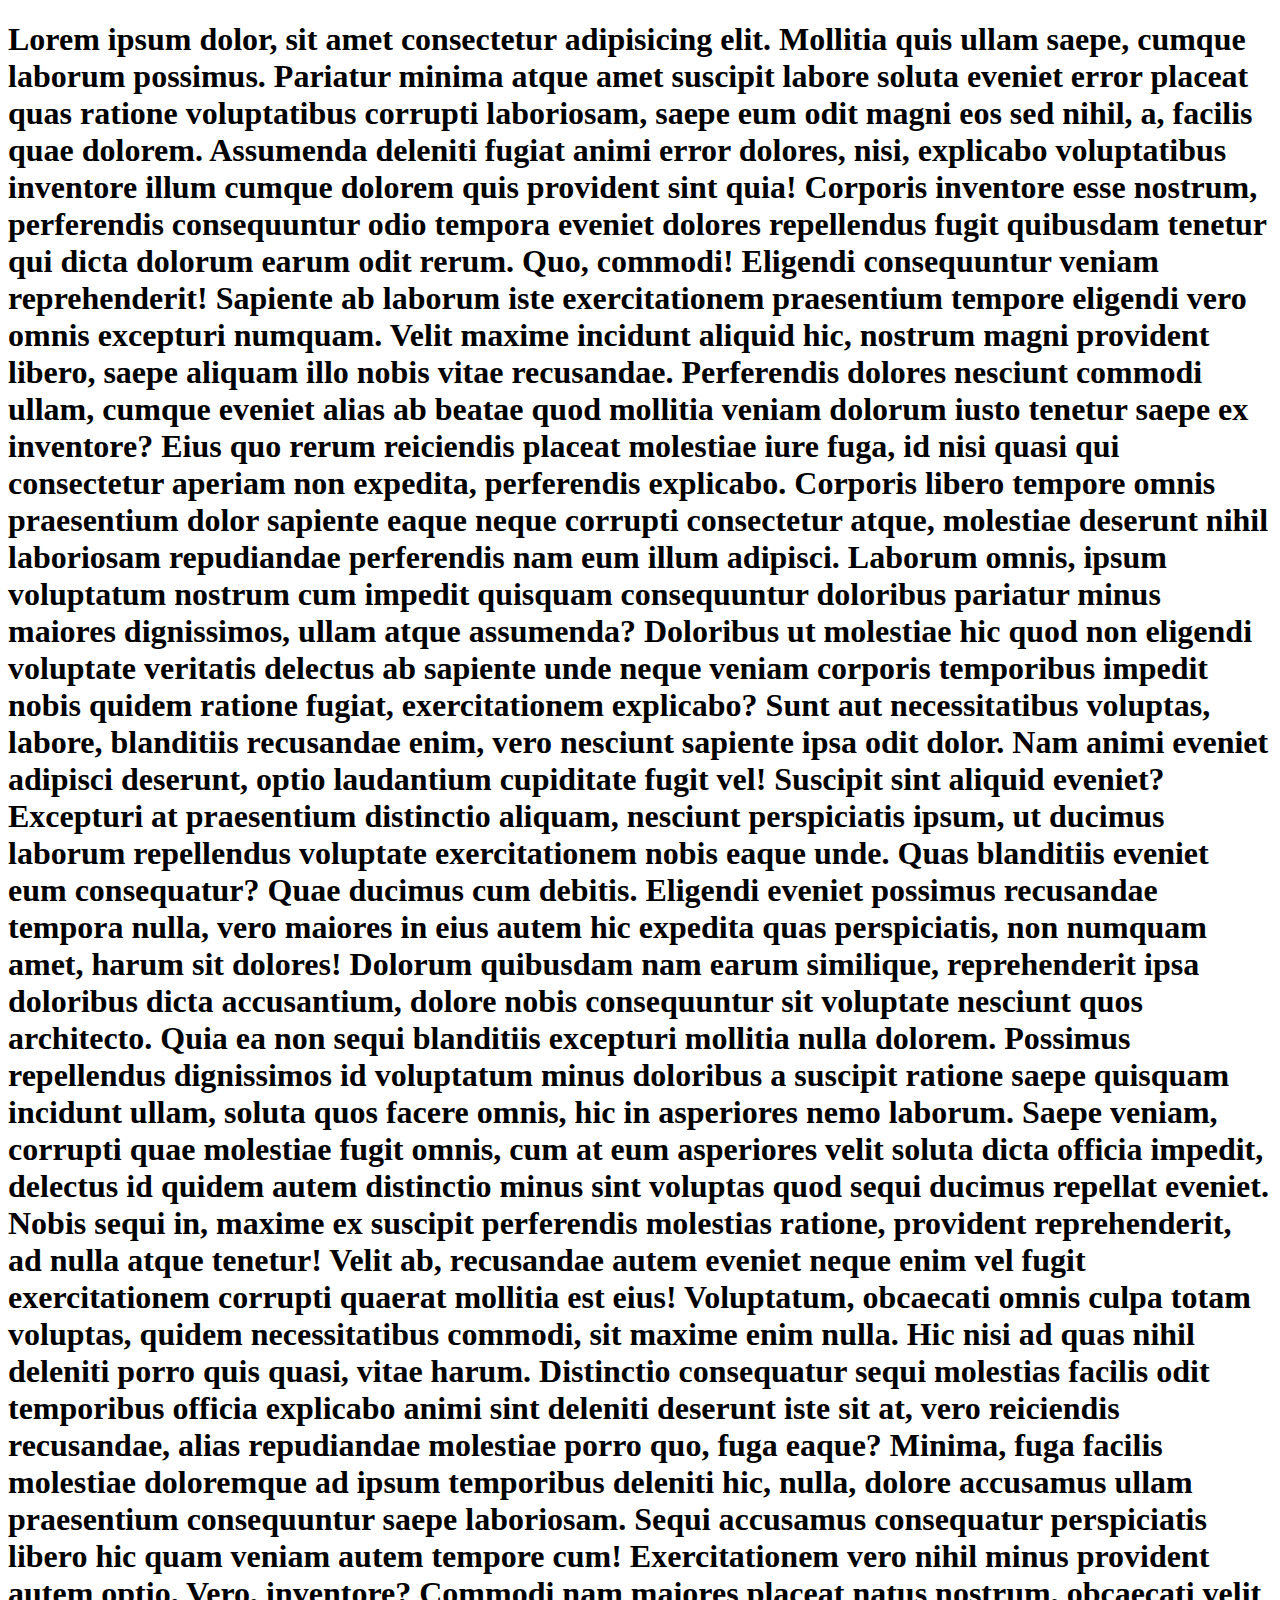
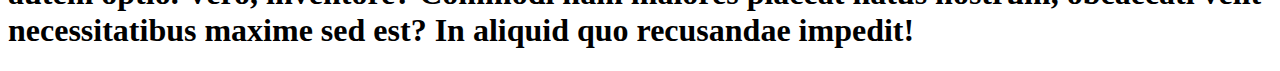
<file: anand/index2.html>
<!DOCTYPE html>
<html lang="en">
<head>
    <meta charset="UTF-8">
    <meta name="viewport" content="width=device-width, initial-scale=1.0">
    <title>Document</title>
</head>
<body>


      <h1> Lorem ipsum dolor, sit amet consectetur adipisicing elit. Mollitia quis ullam saepe, cumque laborum possimus. Pariatur minima atque amet suscipit labore soluta eveniet error placeat quas ratione voluptatibus corrupti laboriosam, saepe eum odit magni eos sed nihil, a, facilis quae dolorem. Assumenda deleniti fugiat animi error dolores, nisi, explicabo voluptatibus inventore illum cumque dolorem quis provident sint quia! Corporis inventore esse nostrum, perferendis consequuntur odio tempora eveniet dolores repellendus fugit quibusdam tenetur qui dicta dolorum earum odit rerum. Quo, commodi! Eligendi consequuntur veniam reprehenderit! Sapiente ab laborum iste exercitationem praesentium tempore eligendi vero omnis excepturi numquam. Velit maxime incidunt aliquid hic, nostrum magni provident libero, saepe aliquam illo nobis vitae recusandae. Perferendis dolores nesciunt commodi ullam, cumque eveniet alias ab beatae quod mollitia veniam dolorum iusto tenetur saepe ex inventore? Eius quo rerum reiciendis placeat molestiae iure fuga, id nisi quasi qui consectetur aperiam non expedita, perferendis explicabo. Corporis libero tempore omnis praesentium dolor sapiente eaque neque corrupti consectetur atque, molestiae deserunt nihil laboriosam repudiandae perferendis nam eum illum adipisci. Laborum omnis, ipsum voluptatum nostrum cum impedit quisquam consequuntur doloribus pariatur minus maiores dignissimos, ullam atque assumenda? Doloribus ut molestiae hic quod non eligendi voluptate veritatis delectus ab sapiente unde neque veniam corporis temporibus impedit nobis quidem ratione fugiat, exercitationem explicabo? Sunt aut necessitatibus voluptas, labore, blanditiis recusandae enim, vero nesciunt sapiente ipsa odit dolor. Nam animi eveniet adipisci deserunt, optio laudantium cupiditate fugit vel! Suscipit sint aliquid eveniet? Excepturi at praesentium distinctio aliquam, nesciunt perspiciatis ipsum, ut ducimus laborum repellendus voluptate exercitationem nobis eaque unde. Quas blanditiis eveniet eum consequatur? Quae ducimus cum debitis. Eligendi eveniet possimus recusandae tempora nulla, vero maiores in eius autem hic expedita quas perspiciatis, non numquam amet, harum sit dolores! Dolorum quibusdam nam earum similique, reprehenderit ipsa doloribus dicta accusantium, dolore nobis consequuntur sit voluptate nesciunt quos architecto. Quia ea non sequi blanditiis excepturi mollitia nulla dolorem. Possimus repellendus dignissimos id voluptatum minus doloribus a suscipit ratione saepe quisquam incidunt ullam, soluta quos facere omnis, hic in asperiores nemo laborum. Saepe veniam, corrupti quae molestiae fugit omnis, cum at eum asperiores velit soluta dicta officia impedit, delectus id quidem autem distinctio minus sint voluptas quod sequi ducimus repellat eveniet. Nobis sequi in, maxime ex suscipit perferendis molestias ratione, provident reprehenderit, ad nulla atque tenetur! Velit ab, recusandae autem eveniet neque enim vel fugit exercitationem corrupti quaerat mollitia est eius! Voluptatum, obcaecati omnis culpa totam voluptas, quidem necessitatibus commodi, sit maxime enim nulla. Hic nisi ad quas nihil deleniti porro quis quasi, vitae harum. Distinctio consequatur sequi molestias facilis odit temporibus officia explicabo animi sint deleniti deserunt iste sit at, vero reiciendis recusandae, alias repudiandae molestiae porro quo, fuga eaque? Minima, fuga facilis molestiae doloremque ad ipsum temporibus deleniti hic, nulla, dolore accusamus ullam praesentium consequuntur saepe laboriosam. Sequi accusamus consequatur perspiciatis libero hic quam veniam autem tempore cum! Exercitationem vero nihil minus provident autem optio. Vero, inventore? Commodi nam maiores placeat natus nostrum, obcaecati velit necessitatibus maxime sed est? In aliquid quo recusandae impedit!</h1>
    
</body>
</html>
</file>
